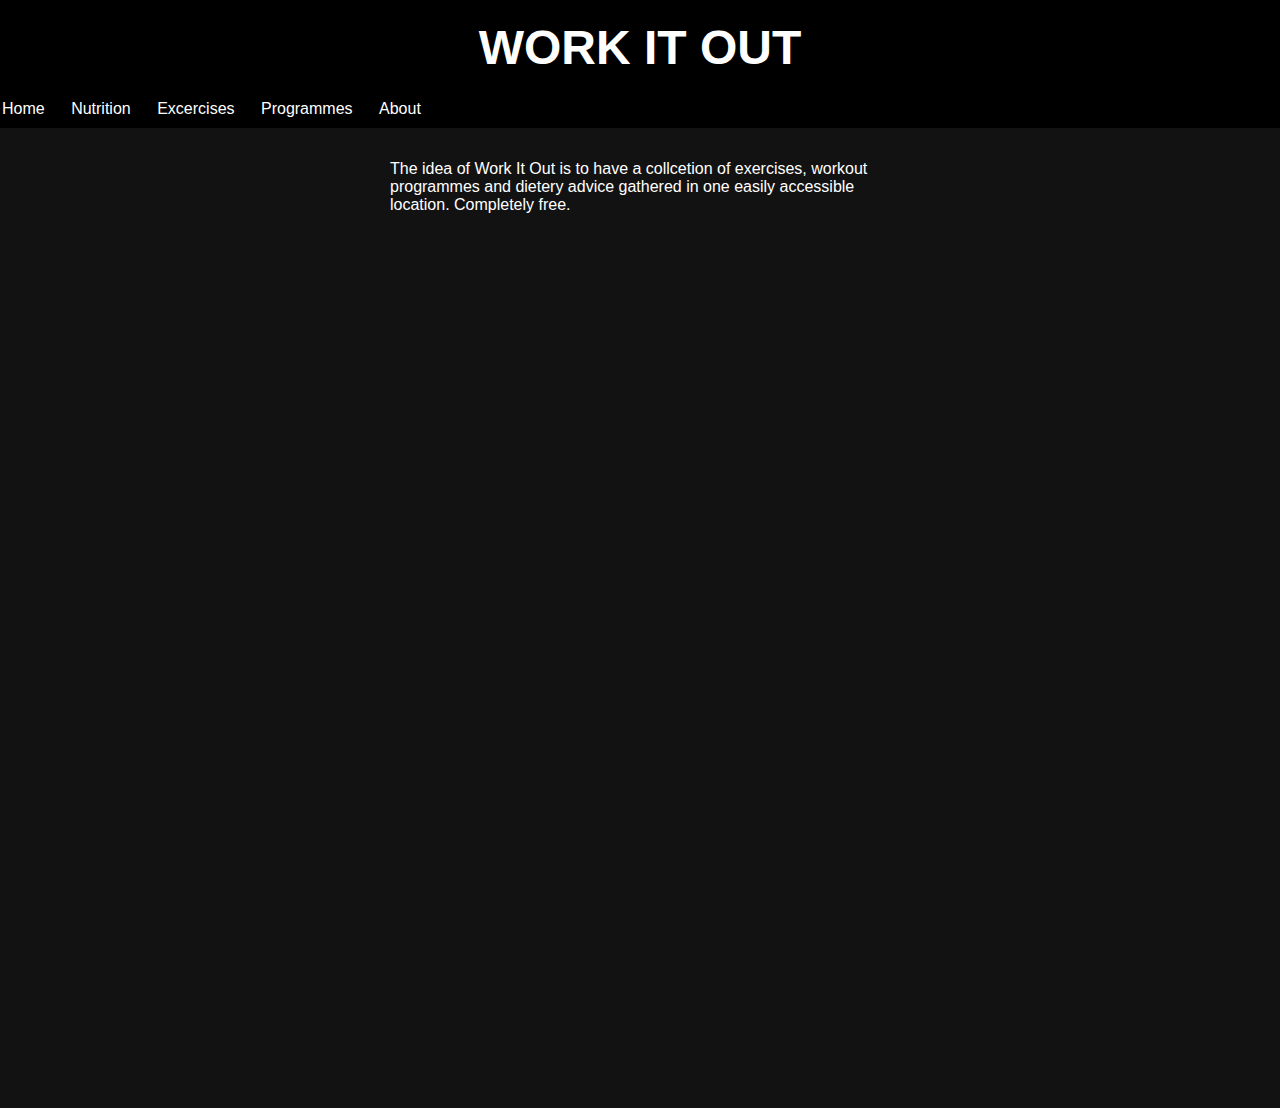
<file: Webitout/about.html>
<!DOCTYPE html>
<html>
    <head>
        <meta charset="UTF-8">
        <meta name="viewport" content="width=device-width, initial-scale=1.0">
        <title>Work It Out</title>
        <link rel="stylesheet" href="styles.css" type="text/css">
        <header>
            <h1 class="logo">WORK IT OUT</h1>
            <nav id ="headerNav">
                <ul>
                    <li><a href="/">Home</a></li>
                    <li><a href="/nutrition.html">Nutrition</a></li>
                    <li><a href="/excercise.html">Excercises</a></li>
                    <li><a href="/schedules.html">Programmes</a></li>
                    <li><a href="/about.html">About</a></li>
            </nav>
        </header>
    </head>
    <main class = "homepage">
        <body>
            <div class = "pageText">
                <p>The idea of Work It Out is to have a collcetion of exercises, workout programmes and dietery advice gathered in one easily accessible location. Completely free. 
                </p>
            </div>

            
            <body>   
        </body>
</main>
</html>
</file>
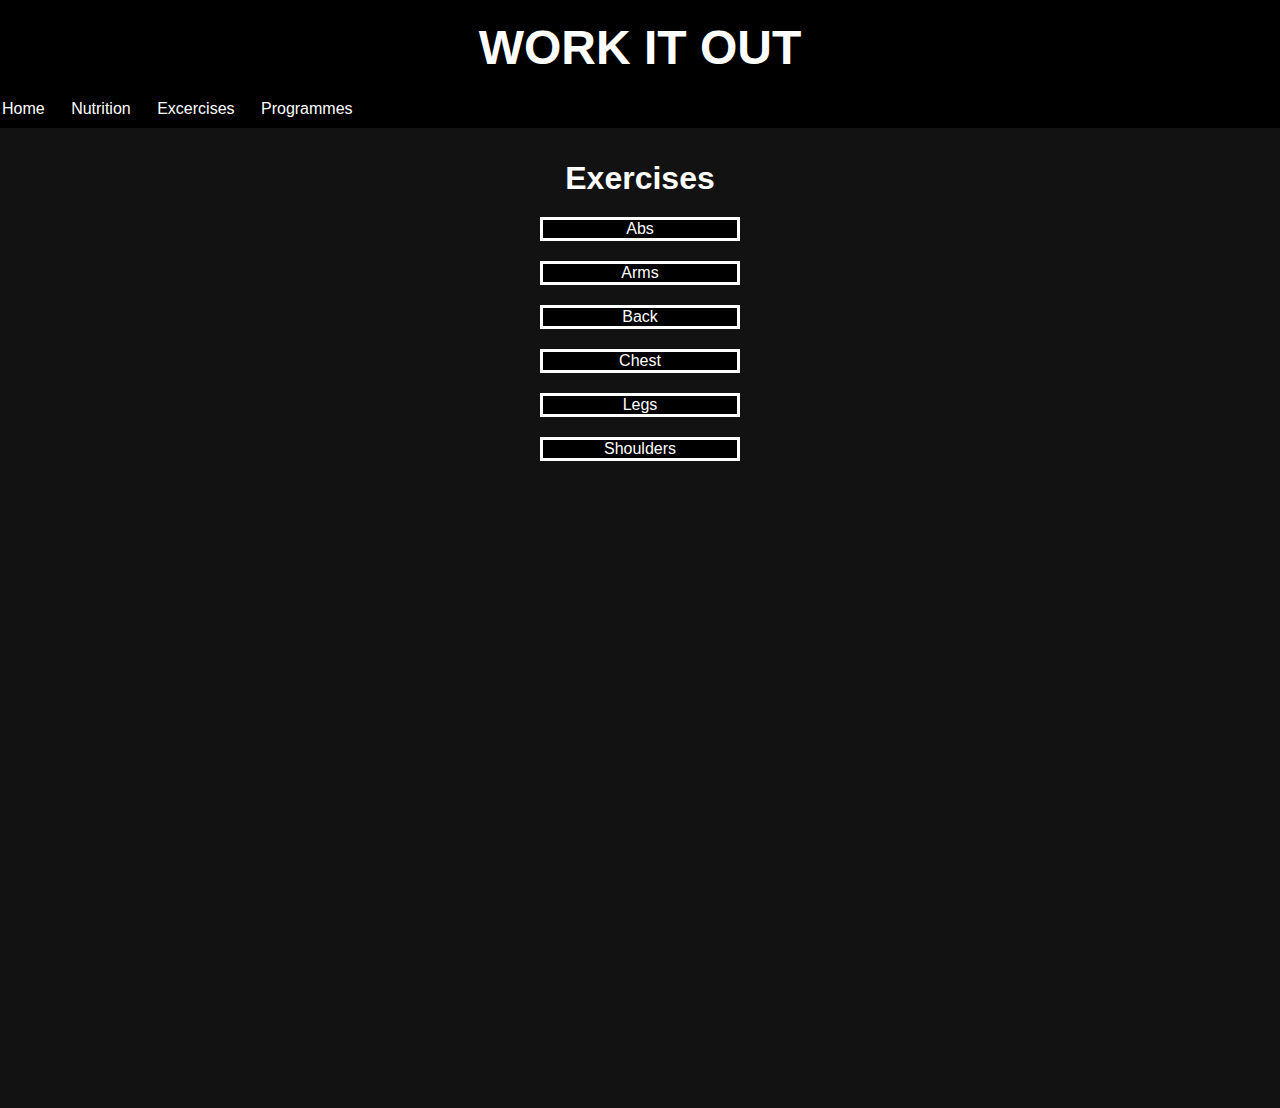
<file: Webitout/excercise.html>
<!DOCTYPE html>
<html>
    <head>
        <meta charset="UTF-8">
        <meta name="viewport" content="width=device-width, initial-scale=1.0">
        <title>Work It Out</title>
        <link rel="stylesheet" href="styles.css" type="text/css">
        <header>
            <h1 class="logo">WORK IT OUT</h1>
            <nav id ="headerNav">
                <ul>
                    <li><a href="/">Home</a></li>
                    <li><a href="/nutrition.html">Nutrition</a></li>
                    <li><a href="/excercise.html">Excercises</a></li>
                    <li><a href="/schedules.html">Programmes</a></li>
            </nav>
        </header>
    </head>
    <main>
<body>
<h1 class = "title">Exercises</h1>
<div class="middleList">
    <a href="/muscleGroups/abs.html">Abs</a>
    <a href="/muscleGroups/arms.html">Arms</a>
    <a href="/muscleGroups/back.html">Back</a>
    <a href="/muscleGroups/chest.html">Chest</a>
    <a href="/muscleGroups/legs.html">Legs</a>
    <a href="/muscleGroups/shoulders.html">Shoulders</a>

</div>

</body>
</main>
</html>
</file>
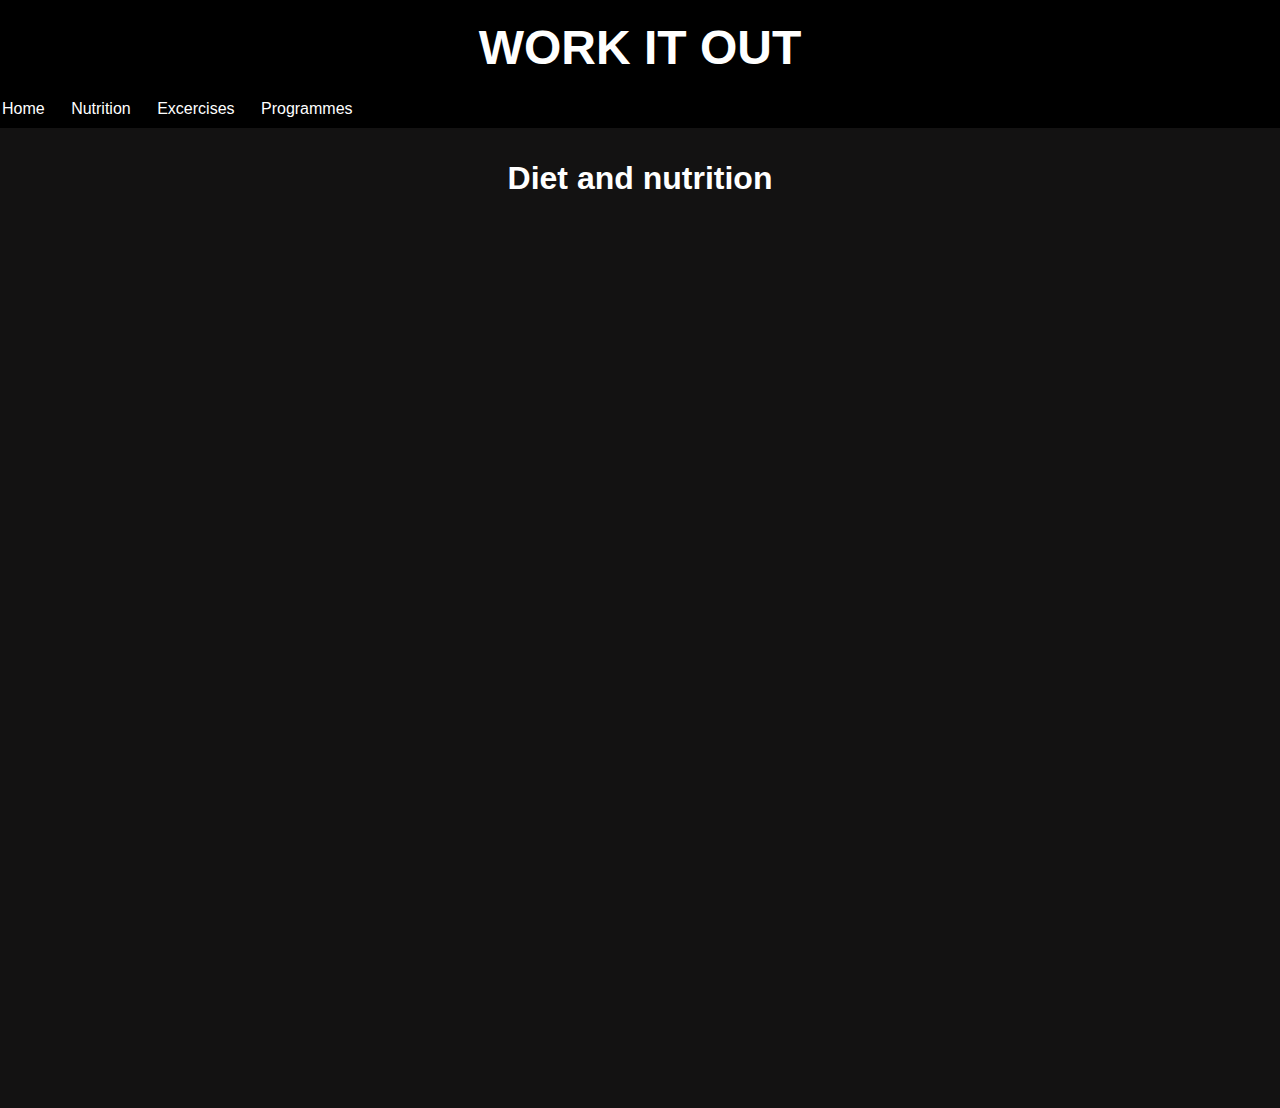
<file: Webitout/nutrition.html>
<!DOCTYPE html>
<html>
    <head>
        <meta charset="UTF-8">
        <meta name="viewport" content="width=device-width, initial-scale=1.0">
        <title>Work It Out</title>
        <link rel="stylesheet" href="styles.css" type="text/css">
        <header>
            <h1 class="logo">WORK IT OUT</h1>
            <nav id ="headerNav">
                <ul>
                    <li><a href="/">Home</a></li>
                    <li><a href="/nutrition.html">Nutrition</a></li>
                    <li><a href="/excercise.html">Excercises</a></li>
                    <li><a href="/schedules.html">Programmes</a></li>
            </nav>
        </header>
    </head>
    <main>
<body>
<h1 class = "title">Diet and nutrition</h1>


</body>
</main>
</html>
</file>
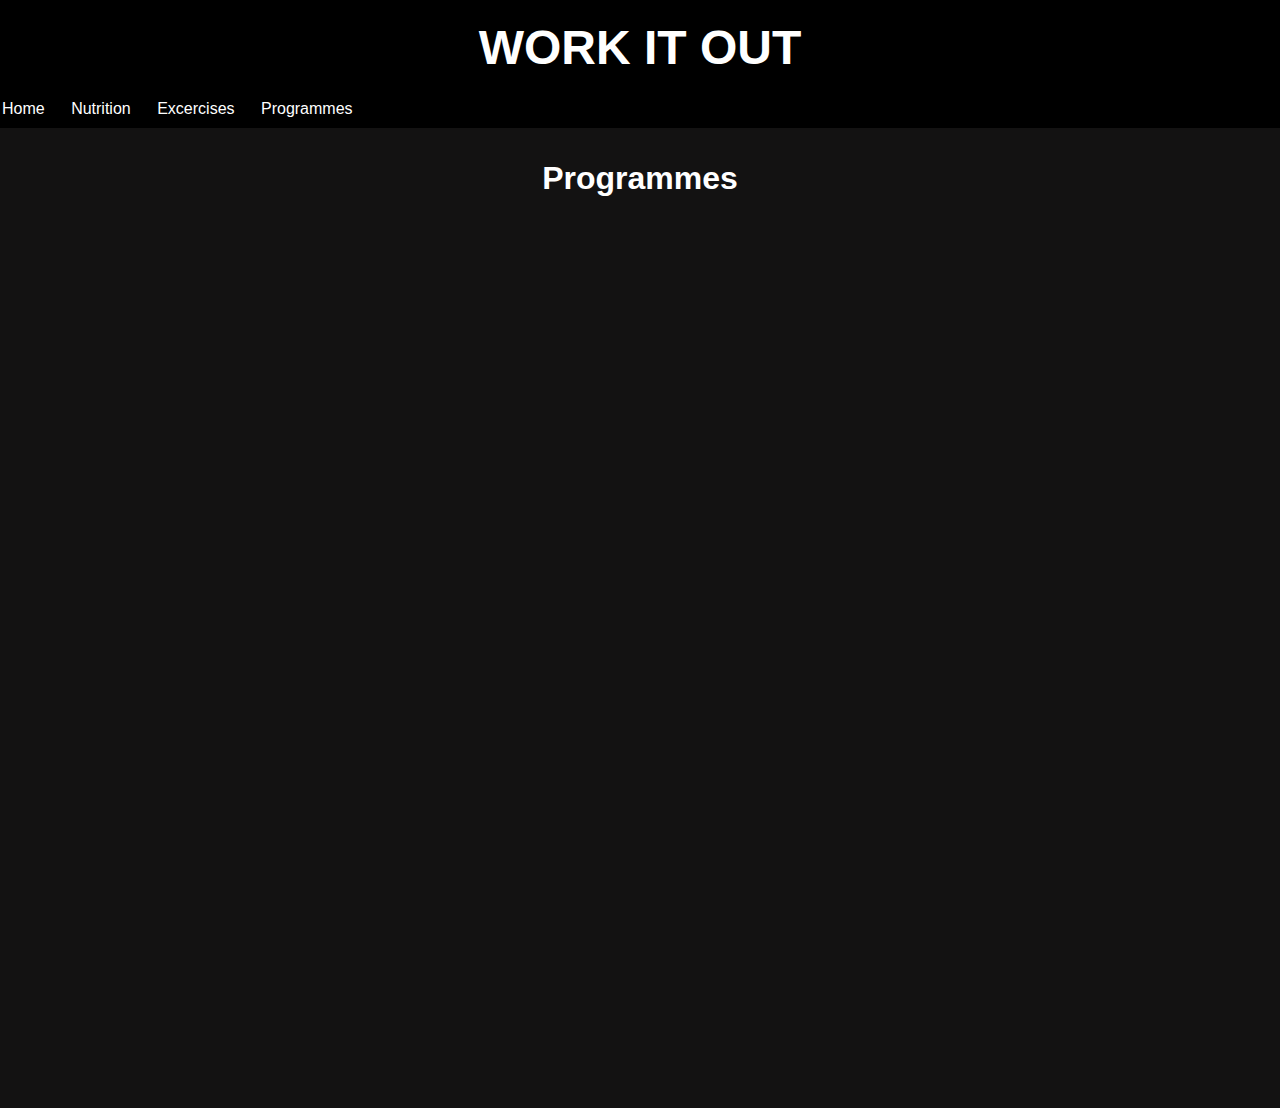
<file: Webitout/schedules.html>
<!DOCTYPE html>
<html>
    <head>
        <meta charset="UTF-8">
        <meta name="viewport" content="width=device-width, initial-scale=1.0">
        <title>Work It Out</title>
        <link rel="stylesheet" href="styles.css" type="text/css">
        <header>
            <h1 class="logo">WORK IT OUT</h1>
            <nav id ="headerNav">
                <ul>
                    <li><a href="/">Home</a></li>
                    <li><a href="/nutrition.html">Nutrition</a></li>
                    <li><a href="/excercise.html">Excercises</a></li>
                    <li><a href="/schedules.html">Programmes</a></li>
                    
            </nav>
        </header>
    </head>
    <main>
<body>

<h1 class = "title">Programmes</h1>

</body>
</main>
</html>
</file>
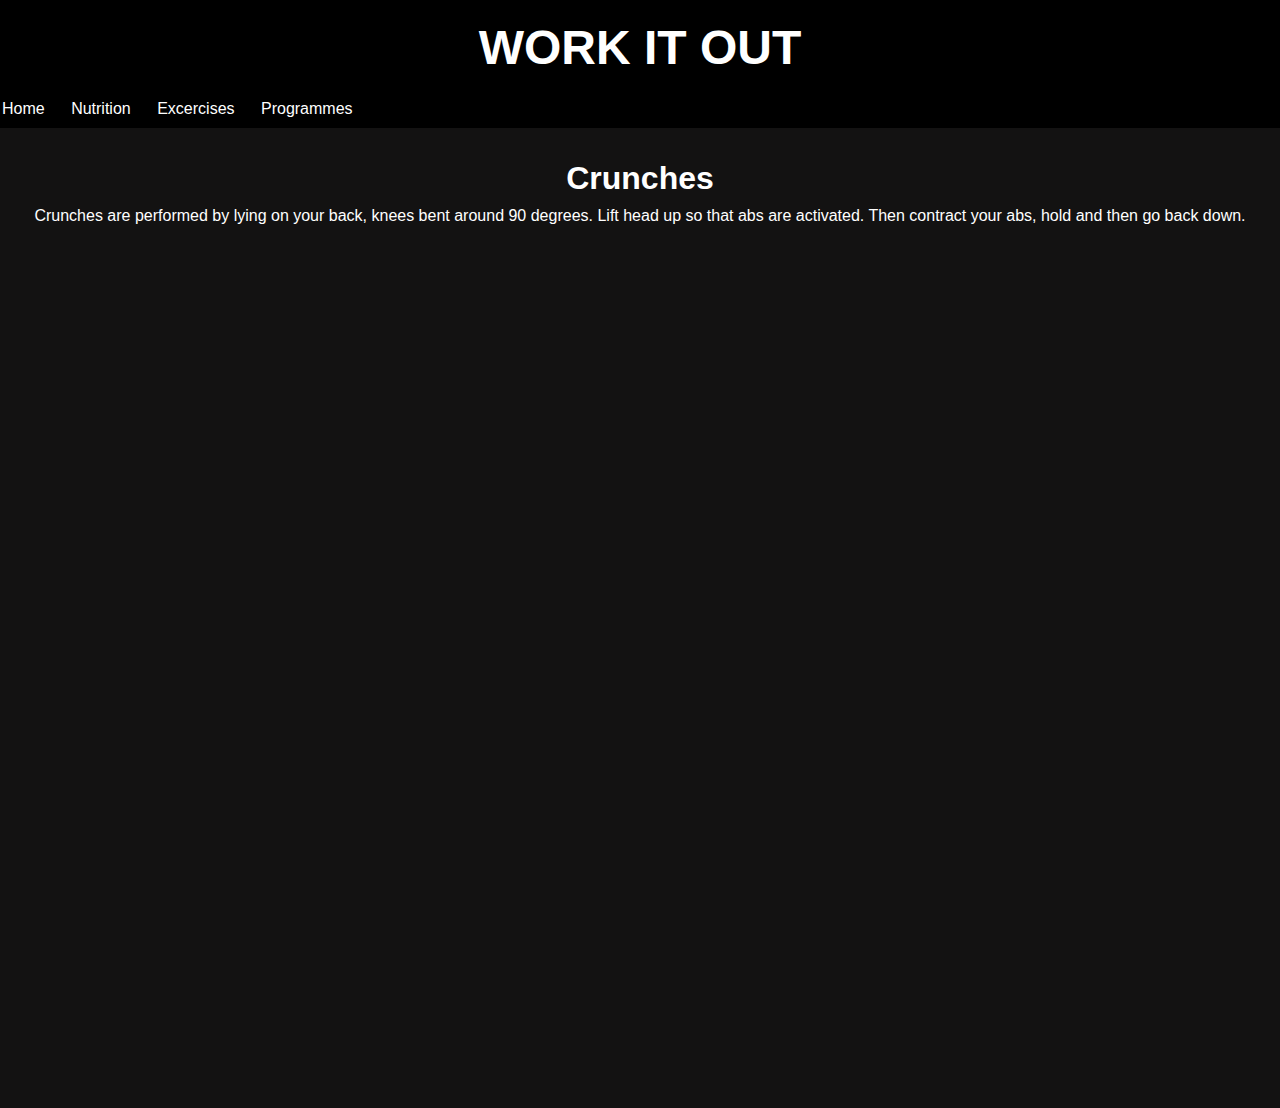
<file: Webitout/exercises/abRoller.html>
<!DOCTYPE html>
<html>
    <head>
        <meta charset="UTF-8">
        <meta name="viewport" content="width=device-width, initial-scale=1.0">
        <title>Work It Out</title>
        <link rel="stylesheet" href="../styles.css" type="text/css">
        <header>
            <h1 class="logo">WORK IT OUT</h1>
            <nav id ="headerNav">
                <ul>
                    <li><a href="/">Home</a></li>
                    <li><a href="/nutrition.html">Nutrition</a></li>
                    <li><a href="/excercise.html">Excercises</a></li>
                    <li><a href="/schedules.html">Programmes</a></li>
            </nav>
        </header>
    </head>
    <main>
<body>
    <h1 class="title">Crunches</h1>
    <p class="exerciseText">Crunches are performed by lying on your back, knees bent around 90 degrees. Lift head up so that abs are activated. Then contract your abs, hold and then go back down.</p>
    <div class="videoList">
    <iframe width="100%" src="https://www.youtube.com/embed/Xyd_fa5zoEU" frameborder="0" allow="accelerometer; autoplay; clipboard-write; encrypted-media; gyroscope; picture-in-picture" allowfullscreen></iframe>
</div>


</div>

</body>
</main>
</html>
</file>
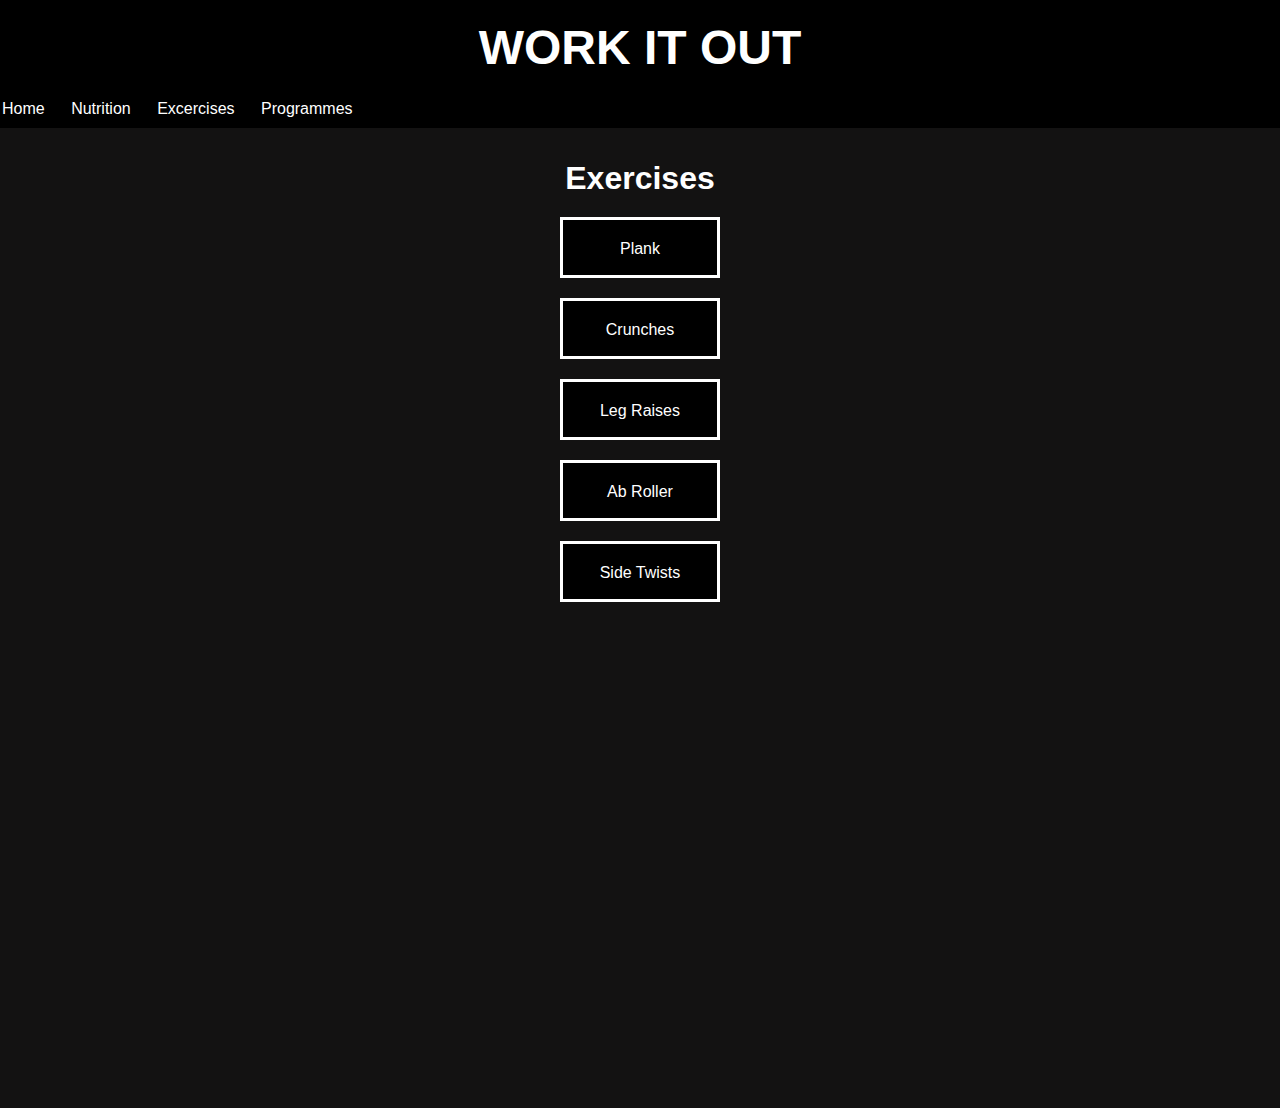
<file: Webitout/muscleGroups/abs.html>
<!DOCTYPE html>
<html>
    <head>
        <meta charset="UTF-8">
        <meta name="viewport" content="width=device-width, initial-scale=1.0">
        <title>Work It Out</title>
        <link rel="stylesheet" href="../stylesExercises.css" type="text/css">
        <header>
            <h1 class="logo">WORK IT OUT</h1>
            <nav id ="headerNav">
                <ul>
                    <li><a href="/">Home</a></li>
                    <li><a href="/nutrition.html">Nutrition</a></li>
                    <li><a href="/excercise.html">Excercises</a></li>
                    <li><a href="/schedules.html">Programmes</a></li>
            </nav>
        </header>
    </head>
    <main>
<body>
<h1 class = "title">Exercises</h1>
<div class="middleList">
            <a href="../exercises/plank">Plank</a>
            <a href="../exercises/crunches.html">Crunches</a>
            <a href="../exercises/legRaises.html">Leg Raises</a>
            <a href="../exercises/abRoller.html">Ab Roller</a>
            <a href="../exercises/sideTwists.html">Side Twists</a>
            


</div>

</body>
</main>
</html>
</file>
<file: Webitout/styles.css>
*{
    margin: 0;
    
}


main{
    padding-top:  10em;
    padding-bottom: 3em; 
    
    background-position: center;
    font-family: Arial, Helvetica, sans-serif;
    background-color: rgb(19, 18, 18);
    height: 100vh

    

   }
.banner{
    width: 100%;
}
body{
    margin: auto;
    background-color: rgba(0, 0, 0, 0.2);
   }

.title{
    color: white;
    font-family: Arial, Helvetica, sans-serif;
    text-align: center;
    
}

header{
    display: block;
    position: fixed;
    background-color: black;
    width: 100%;
    font-family: Arial, Helvetica, sans-serif;
    margin: auto;
    z-index: 1;
}

.logo{
    color: white;
    font-family: Arial, Helvetica, sans-serif;
    text-align: center;
    padding: 20px;
    font-size: 300%;
    font-weight: bold;
}

a:visited,
a:link{
    color: white;
    text-decoration: none;
}
nav > ul{
    display: inline;
    padding-left: 0px;
    padding-right: 0px;
    
}
nav > ul > li{
    display: inline-block;
    list-style: none;
    margin: 5px 20px 10px 0px;
    padding-left: 2px;
}
.middleList{
width: 200px;
margin: auto;
}

.middleList a{ display: block;
    list-style: none;
    
    background-color: black;
    color: white;
    font-family: Arial, Helvetica, sans-serif;
    border-style:solid;
    border-color: white;

    margin-top: 20px;
    text-align: center;
}
.card{
    width: fit-content;
}
.card img{
width: 100%;
margin: 0;
}

.homepage{
    padding: 50;
    width: 100%;
    
}
.pageText{
    margin:auto;
    width: 500px;
    color: white;
}

.videoList{
    width: 400px;
    margin: auto;

}
iframe{
    margin: auto;
}

.exerciseText{
    text-align: center;
    margin: 10px;
    color: white;
}
.container {
    position:relative;
    text-align: center;
    
  }
.centered {
    position: absolute;
    top: 50%;
    left: 50%;
    transform: translate(-50%, -50%);
    background-color: rgba(0, 0, 0, 0.76);
    border-radius: 10px;
    padding: 5px;    
  }
</file>
<file: Webitout/stylesExercises.css>
*{
    margin: 0;
    
}


main{
    padding-top:  10em;
    padding-bottom: 3em; 
    
    background-position: center;
    font-family: Arial, Helvetica, sans-serif;
    background-color: rgb(19, 18, 18);
    height: 100vh

    

   }
.banner{
    width: 100%;
}
body{
    margin: auto;
    background-color: rgba(0, 0, 0, 0.2);
   }

.title{
    color: white;
    font-family: Arial, Helvetica, sans-serif;
    text-align: center;
    
}

header{
    display: block;
    position: fixed;
    background-color: black;
    width: 100%;
    font-family: Arial, Helvetica, sans-serif;
    margin: auto;
}

.logo{
    color: white;
    font-family: Arial, Helvetica, sans-serif;
    text-align: center;
    padding: 20px;
    font-size: 300%;
    font-weight: bold;
}

a:visited,
a:link{
    color: white;
text-decoration: none;
}
nav > ul{
    display: inline;
    padding-left: 0px;
    padding-right: 0px;
    
}
nav > ul > li{
    display: inline-block;
    list-style: none;
    margin: 5px 20px 10px 0px;
    padding-left: 2px;
}
.middleList{
width: 200px;
margin: auto;
}

.middleList a{ display: block;
    list-style: none;
    padding: 20px;
    background-color: black;
    color: white;
    font-family: Arial, Helvetica, sans-serif;
    border-style:solid;
    border-color: white;
    height: 15px;
    margin: 20px;
    text-align: center;
}


.homepage{
    padding: 50;
    width: 100%;
    
}

.videoList{
    width: 400px;
    margin: auto;

}
iframe{
    margin: auto;
}

.exerciseText{
    text-align: center;
    margin: 10px;
    color: white;
}
</file>
